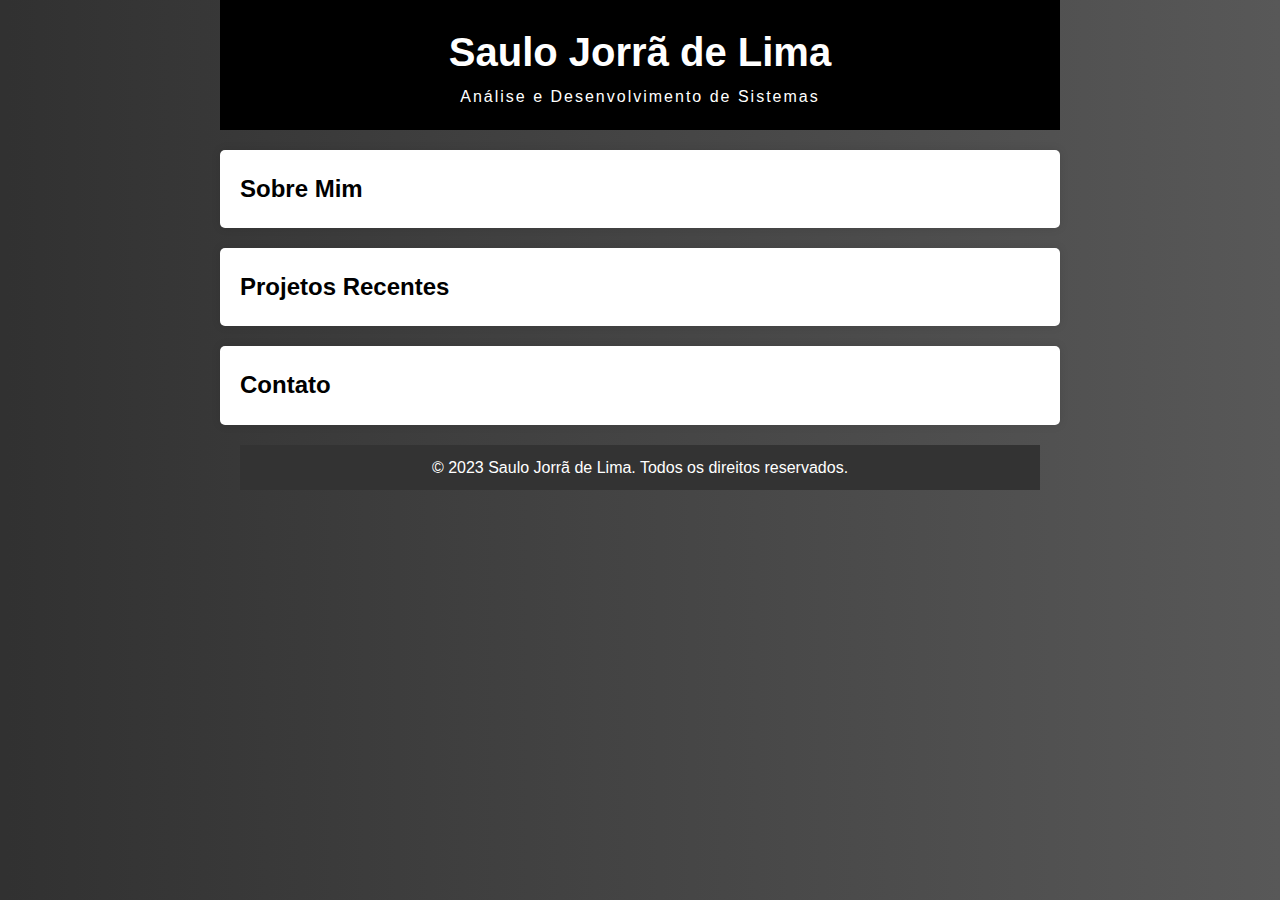
<file: DESENVOLVIMENTO WEB/Portifolio/index.html>
<!DOCTYPE html>
<html lang="en">

<head>
    <meta charset="UTF-8">
    <meta name="viewport" content="width=device-width, initial-scale=1.0">
    <title>Saulo Jorrã de Lima - Portfólio</title>
    <link rel="stylesheet" href="style.css">
</head>

<body>
    <!-- Seção de cabeçalho -->
    <header>
        <h1>Saulo Jorrã de Lima</h1>
        <p id="typewriter-text" class="center">Análise e Desenvolvimento de Sistemas</p>
    </header>

    <!-- Seção sobre você -->
    <section id="about" class="expandable-section">
        <h2 onclick="toggleContent(this)">Sobre Mim</h2>
        <div class="content">
            <div class="text-content">
                <br><p>Estudante de Análise e Desenvolvimento de Sistemas; atualmente trabalho como motorista no transporte coletivo, sou formado em Socorrista - Técnico De Enfermagem.</p><br>
                <p>Continuo me qualificando para buscar melhores oportunidades de trabalho e me desenvolver profissionalmente. Aprendendo e buscando conhecimento em diferentes áreas como: Saúde, Transporte e Tecnologia.</p><br>
                <p>Sou apreciador também da área Gastronômica, onde também me atrai interesse em seguir ou me envolver para aprimorar conhecimento e habilidades na cozinha, ou até mesmo como um hobby, por exemplo.</p><br><hr>
                <br>
                <img src="Imagens\SJL Soldado.jpg" alt="saulo rosto">
            </div>
        </div>
    </section>

    <!-- Seção de projetos -->
    <section id="projects" class="expandable-section">
        <h2>Projetos Recentes</h2>
        <!-- Adicione informações e links para seus projetos aqui -->
    </section>

    <!-- Seção de contato -->
    <section id="contact" class="expandable-section">
        <h2>Contato</h2>
        <div class="content">
            <div class="contact-info">
                <p>Telefone: (41) 98817-5042</p>
                <p>Facebook: <a href="https://www.facebook.com/profile.php?id=100004812582426&mibextid=ZbWKwL" target="_blank">Seu Perfil no Facebook</a></p>
                <p>Instagram: <a href="https://www.instagram.com/_osaulolima/?igshid=MWd5bm5kdmEzODZoZQ%3D%3D" target="_blank">Seu Perfil no Instagram</a></p>
            </div>
            <!-- Adicione um formulário de contato ou outras informações aqui -->
        </div>
    </section>

    <div id="modal" class="modal">
        <div class="modal-content">
            <!-- Conteúdo da janela modal -->
            <span class="close" onclick="closeModal()">&times;</span>
            <div id="modal-content">
                <!-- Conteúdo da seção "Sobre Mim" dentro da modal -->
                <br><p>Estudante de Análise e Desenvolvimento de Sistemas; atualmente trabalho como motorista no transporte coletivo, sou formado em Socorrista - Técnico De Enfermagem.</p><br>
                <p>Continuo me qualificando para buscar melhores oportunidades de trabalho e me desenvolver profissionalmente. Aprendendo e buscando conhecimento em diferentes áreas como: Saúde, Transporte e Tecnologia.</p><br>
                <p>Sou apreciador também da área Gastronômica, onde também me atrai interesse em seguir ou me envolver para aprimorar conhecimento e habilidades na cozinha, ou até mesmo como um hobby, por exemplo.</p><br><hr>
                <!-- Mantenha o mesmo conteúdo que você já tem -->
                <h2>Sobre Mim</h2>
                <div class="container">
                    <div class="text-content">
                        <!-- ... Seu texto ... -->
                    </div>
                    <div class="image">
                        <img src="Imagens\SJL Soldado.jpg" alt="fotosaulo">
                    </div>
                </div>
            </div>
        </div>
    </div>

    <!-- Seção de rodapé -->
    <footer>
        <p>&copy; 2023 Saulo Jorrã de Lima. Todos os direitos reservados.</p>
    </footer>

    <!-- Adicione scripts JavaScript aqui, se necessário -->
    <script src="javascript.js"></script>
</body>
</html>
</file>
<file: DESENVOLVIMENTO WEB/Portifolio/style.css>
/* Reset de estilos e estilos globais */
body, h1, h2, p {
    margin: 0;
    padding: 0;
}

body {
    font-family: 'Poppins-ExtraLight', sans-serif; /* Use a fonte que você selecionou */
    line-height: 1.6;
    color: #333;
    background-color: #f4f4f4;
}

header, section, footer {
    max-width: 800px;
    margin: 0 auto;
    padding: 20px;
}

/* Define as variáveis de cor para fácil ajuste */
:root {
    --cor-fundo-header: #000000; /* Cor de fundo do cabeçalho */
    --cor-hover-header: rgb(49, 49, 49); /* Cor de fundo do cabeçalho no hover */
}

header {
    background-color: var(--cor-fundo-header);
    color: #fff; /* Cor do texto no cabeçalho */
    text-align: center;
}

header:hover {
    background-color: var(--cor-hover-header);
}

/* Pseudo-elemento ::before para adicionar efeito de gradiente e opacidade */
header::before {
    content: '';
    position: absolute;
    top: 0;
    left: 0;
    width: 100%;
    height: 100%;
    background: linear-gradient(to right, var(--cor-fundo-header), var(--cor-hover-header));
    opacity: 0.8;
    z-index: -1;
    transition: opacity 0.3s ease-in-out; /* Adiciona a transição para a opacidade */
}

header:hover::before {
    opacity: 1;
    background: linear-gradient(to left, var(--cor-fundo-header), var(--cor-hover-header), var(--cor-fundo-header)); /* Gradiente nas laterais */
}

/* Adiciona animação Typewriter ao texto */
#typewriter-text.center {
    text-align: center; /* Centraliza o texto */
    margin: 0 auto; /* Garante que o texto esteja centralizado horizontalmente */
    overflow: hidden; /* Para garantir que o texto seja cortado corretamente */
    white-space: nowrap; /* Impede que o texto quebre em várias linhas */
    letter-spacing: 2px; /* Espaçamento entre as letras */
    animation: typing 3s steps(40, end); /* Define a animação Typewriter */
}

/* Animação Typewriter */
@keyframes typing {
    from { width: 0 }
    to { width: 100% }
}

img {
    display: block; /* Alterado para block */
    margin: 0 auto; /* Adicionado para centralizar horizontalmente */
    position: relative;
}


h1 {
    font-size: 2.5em;
}

h2 {
    color: #000000; /* Cor dos títulos das seções */
}

section {
    background-color: #fff;
    margin-top: 20px;
    border-radius: 5px;
    box-shadow: 0 0 10px rgba(0, 0, 0, 0.1);
}

.modal {
    display: none;
    position: fixed;
    top: 0;
    left: 0;
    width: 100%;
    height: 100%;
    background-color: rgba(0, 0, 0, 0.5); /* Fundo escuro */
    justify-content: center;
    align-items: center;
    z-index: 999; /* Garante que a janela modal está sobre o conteúdo */
    overflow-y: auto; /* Adiciona barra de rolagem vertical */
}

.modal-open {
    display: flex;
}

.modal-content {
    background-color: #fff;
    padding: 20px;
    border-radius: 10px;
    width: 80%; /* Largura da janela modal */
    max-width: 800px; /* Largura máxima da janela modal */
    display: flex;
    justify-content: space-between;
    align-items: center;
    position: relative; /* Adiciona posição relativa para o botão de fechar */
}

/* Botão de fechar */
.close {
    font-size: 20px;
    cursor: pointer;
}

/* Botão de fechar */
.close {
    position: absolute;
    top: 10px;
    right: 10px;
    font-size: 24px;
    cursor: pointer;
    z-index: 1001; /* Garante que o botão de fechar está sobre o conteúdo */
    color: #000; /* Cor do botão de fechar */
}
}

/* Adicione estilos específicos para a seção "Sobre Mim" */
#about .content {
    display: none;
    overflow: hidden;
    display: flex; /* Usando flex para posicionar o conteúdo à esquerda/direita */
}

#about .content .text-content {
    flex: 1; /* Ocupa todo o espaço disponível à esquerda */
}

#about .content .photo-container {
    width: 40%;
    margin-left: 20px;
}

#about .content img {
    width: 100%;
    height: auto;
}

/* Adicione uma linha vertical entre o texto e a imagem */
#about .content::before {
    content: "";
    border-left: 1px solid #ccc;
    height: 100%;
    margin-right: 20px;
}

footer {
    margin-top: 20px;
    text-align: center;
    background-color: #333; /* Cor de fundo do rodapé */
    color: #fff; /* Cor do texto no rodapé */
    padding: 10px 0;
}

/* Adicione estilos específicos para a seção "Sobre Mim" */
#about .content {
    display: none;
    overflow-y: hidden; /* Inicia sem barra de rolagem */
}

#about.open .content {
    display: flex;
    overflow-y: auto; /* Adiciona barra de rolagem quando a seção estiver aberta */
}

#about .text-and-image-container {
    display: flex; /* Coloca o texto e a imagem em linha */
    align-items: center; /* Centraliza verticalmente o conteúdo */
    justify-content: space-between; /* Adiciona espaço entre o texto e a imagem */
}

#about .text-content {
    flex: 1; /* Ocupa todo o espaço disponível à esquerda */
    text-align: center; /* Centraliza o texto */
    overflow-y: auto; /* Adiciona barra de rolagem vertical */
    max-height: 800px; /* Define a altura máxima do conteúdo com a barra de rolagem */
}

#about .photo-container {
    width: 40%;
    margin-left: 20px;
}

#about .photo-container img {
    width: 100%;
    height: auto;
}

#contact .content {
    display: none;
    overflow-y: auto;
}

#contact.open .content {
    display: flex;
    overflow-y: auto;
}

.contact-info {
    margin-top: 20px;
}

.contact-info p {
    margin: 5px 0;
}

.contact-info a {
    color: #007bff;
    text-decoration: none;
}

.contact-info a:hover {
    text-decoration: underline;
}
</file>
